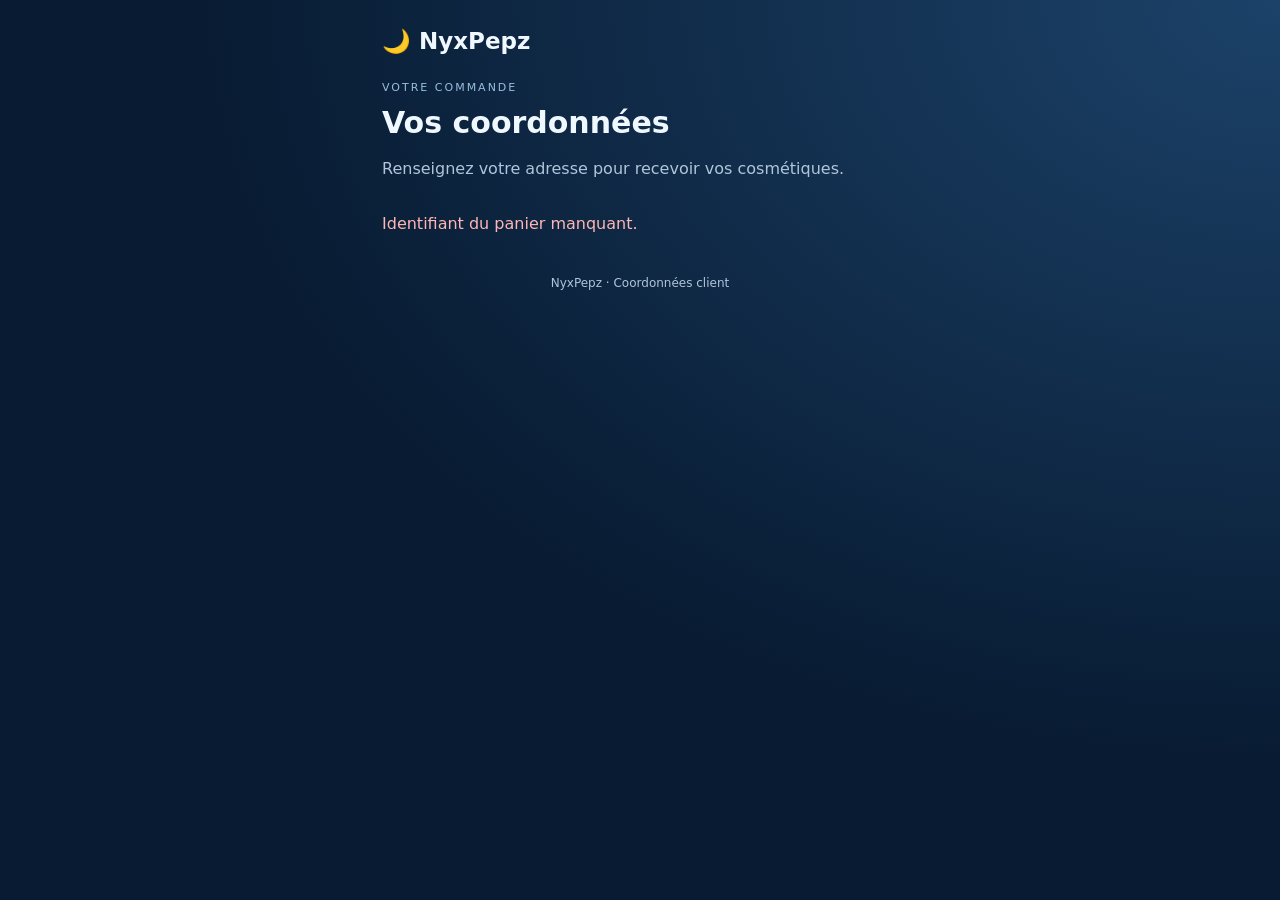
<file: templates/cosmetics-contact.html>
<!doctype html>
<html lang="fr">
<head>
  <meta charset="utf-8">
  <meta name="viewport" content="width=device-width,initial-scale=1,viewport-fit=cover">
  <title>NyxPepz — Coordonnées de livraison</title>
  <link rel="stylesheet" href="/static/cosmetics-contact.css?v=1">
  <script src="https://telegram.org/js/telegram-web-app.js"></script>
<script src="/static/cosmetics-contact.js?v=diagnostic-20261014-1" defer></script>
</head>
<body>
<main>
  <header><p class="brand">🌙 NyxPepz</p><p class="eyebrow">VOTRE COMMANDE</p><h1>Vos coordonnées</h1><p>Renseignez votre adresse pour recevoir vos cosmétiques.</p></header>
  <p id="message" role="status" aria-live="polite">Ouverture de votre panier…</p>
  <form id="contactForm" hidden>
    <fieldset id="fields">
      <legend>Adresse de livraison</legend>
      <div class="two">
        <label>Prénom<input name="first_name" autocomplete="given-name" maxlength="80" required></label>
        <label>Nom<input name="last_name" autocomplete="family-name" maxlength="80" required></label>
      </div>
      <label>Adresse postale<input name="address" autocomplete="address-line1" maxlength="180" required></label>
      <label>Complément d'adresse <span>(facultatif)</span><input name="address_extra" autocomplete="address-line2" maxlength="120"></label>
      <div class="two">
        <label>Ville<input name="city" autocomplete="address-level2" maxlength="90" required></label>
        <label>Code postal<input name="postal_code" autocomplete="postal-code" inputmode="numeric" maxlength="12" required></label>
      </div>
      <label>Pays<select name="country" autocomplete="country" required></select></label>
      <label>Téléphone<input type="tel" name="phone" autocomplete="tel" maxlength="30" placeholder="+33…" required></label>
      <label>Adresse email<input type="email" name="email" autocomplete="email" maxlength="180" required></label>
    </fieldset>
    <section class="summary" aria-labelledby="summaryHeading">
      <h2 id="summaryHeading">Votre récapitulatif</h2>
      <ul id="lines"></ul>
      <dl><div><dt>Produits</dt><dd id="subtotal"></dd></div><div><dt>Livraison</dt><dd id="shipping"></dd></div><div class="total"><dt>Total</dt><dd id="total"></dd></div></dl>
      <p id="points"></p>
    </section>
    <p class="privacy">Vos coordonnées sont enregistrées dans votre compte NyxPepz pour traiter cette commande et sa livraison. Elles sont accessibles à l'administration et utilisées par le prestataire de paiement lorsque nécessaire.</p>
    <label class="check"><input type="checkbox" id="accepted" required><span>Je confirme mes coordonnées et le montant de cette commande.</span></label>
    <button class="primary" id="submit" type="submit">Enregistrer et recevoir mon lien de paiement →</button>
    <button id="refresh" type="button">Actualiser le récapitulatif</button>
  </form>
  <section id="success" hidden><h2>Votre commande est enregistrée</h2><p id="reference"></p><p>Retrouvez le lien de paiement dans NyxPepzShopBot. Si son envoi tarde, utilisez « Recevoir le lien de paiement » dans le bot.</p><button class="primary" id="backBot">Retour au bot</button></section>
  <footer>NyxPepz · Coordonnées client</footer>
</main>
</body>
</html>
</file>
<file: static/cosmetics-contact.css>
:root{color-scheme:dark;font-family:system-ui,-apple-system,BlinkMacSystemFont,"Segoe UI",sans-serif;background:#081b32;color:#eff7ff;font-size:16px}
*{box-sizing:border-box}body{margin:0;background:radial-gradient(ellipse at 100% 0,#1c4269 0,transparent 60%),#081b32;min-height:100vh}
main{max-width:560px;margin:auto;padding:28px 22px calc(24px + env(safe-area-inset-bottom))}
.brand{font-size:23px;font-weight:700;margin:0 0 26px}.eyebrow{color:#98bfdc;font-size:11px;letter-spacing:2px}
h1{font-size:30px;margin:8px 0 12px}header>p:last-child,.privacy,footer{color:#b0c5da;line-height:1.6}
fieldset{border:0;padding:0;margin:28px 0}legend{font-size:18px;font-weight:600;margin-bottom:20px}
label{display:block;font-size:13px;font-weight:600;margin:0 0 20px}label span{font-weight:400;color:#a8bbd0}
input,select{width:100%;margin-top:9px;padding:14px 12px;border:1px solid #38536e;border-radius:8px;background:#10283f;color:#fff;font:inherit;font-size:16px}
input:focus,select:focus{outline:2px solid #81c8ff;outline-offset:2px}.two{display:grid;grid-template-columns:1fr 1fr;gap:16px}
.summary{padding:20px;border:1px solid #355572;background:#102942;border-radius:14px;margin-bottom:22px}h2{font-size:19px;margin-top:0}
ul{list-style:none;padding:0}li{margin:12px 0;line-height:1.5}dl{margin:20px 0 0}dl>div{display:flex;justify-content:space-between;gap:16px;margin:10px 0}dd{margin:0}
.total{border-top:1px solid #406079;padding-top:14px;font-size:21px;font-weight:700}
#points,.privacy{font-size:13px}.check{display:flex;gap:12px;align-items:flex-start;line-height:1.5}.check input{width:20px;height:20px;margin:0;flex-shrink:0}.check span{color:#e8f2fc}
button{width:100%;border:1px solid #426480;border-radius:10px;padding:15px;font:inherit;cursor:pointer;background:#112b45;color:#dcefff;margin-bottom:12px}
.primary{background:#e6f5ff;color:#082a4e;font-weight:700;border:0}button:disabled{opacity:.55;cursor:wait}#message{padding:14px 0;line-height:1.5;color:#b9d9f3}
#message.error{color:#ffb6b6}footer{text-align:center;font-size:12px;margin-top:24px}
[hidden]{display:none!important}@media(max-width:340px){.two{grid-template-columns:1fr}main{padding-left:16px;padding-right:16px}}
</file>
